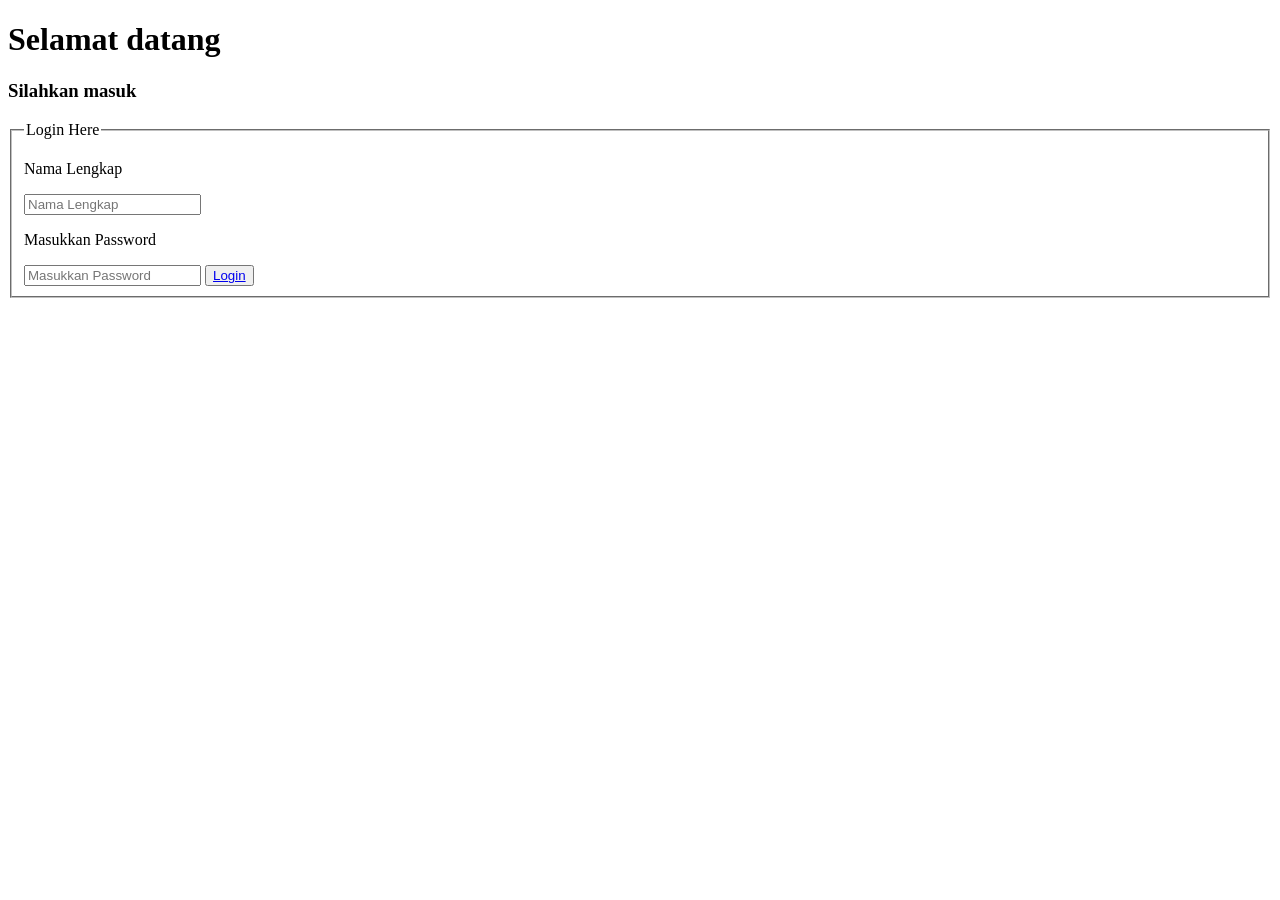
<file: login html/loginpage.html>
<!DOCTYPE html>
<html lang="en">
<head>
    <meta charset="UTF-8">
    <meta http-equiv="X-UA-Compatible" content="IE=edge">
    <meta name="viewport" content="width=device-width, initial-scale=1.0">
    <title>Halaman login</title>
</head>
<body>
    <h1>Selamat datang</h1>
    <h3>Silahkan masuk</h3>   
    <form action="index.html">
    <fieldset>
    
    <legend>Login Here</legend>

    <p>Nama Lengkap</p>
    <input type="text" placeholder="Nama Lengkap">
    <p>Masukkan Password</p>
    <input type="password " placeholder="Masukkan Password">

 
    <button><a href="index.html">Login</a></button>
</fieldset>
</form>
</file>
